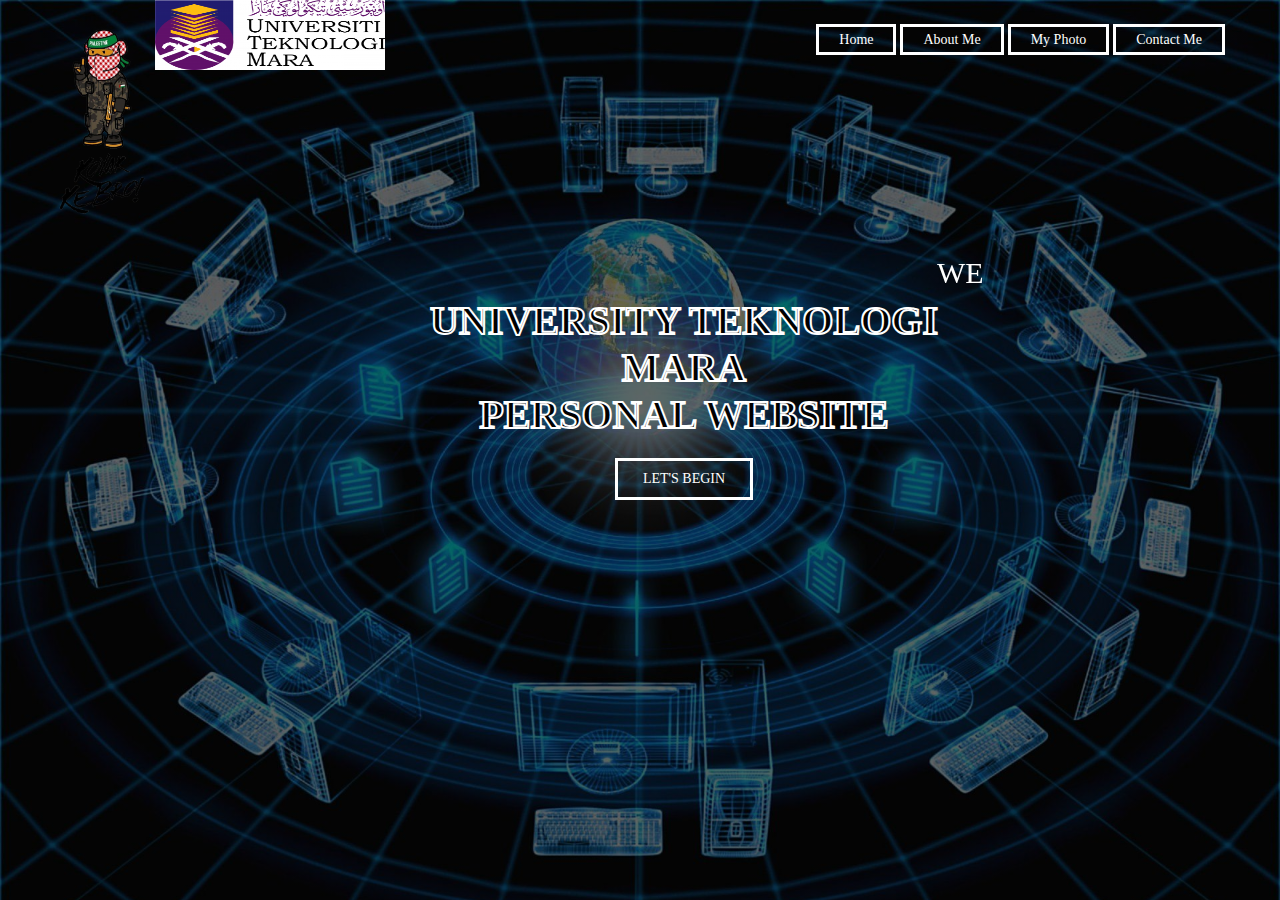
<file: index.html>
<!DOCTYPE html>
<html lang="en">
    <head>
        <meta charset="UTF-8">
        <title>WEB PERSONAL</title>
        <link rel="stylesheet" type="text/css" href="style.css">
        <link rel="stylesheet" href="https://unicons.iconscout.com/release/v4.0.0/css/line.css">
    </head>
    <body>
        <header>
            <div class="wrapper">
                <div class="logo">
                    <img src="img/logo.png" alt="">
                </div>
                <div class="uitm">
                    <img src="img/UiTm.png" alt="">    
                </div>

                <ul class="nav__area">
                    <li><a href="file:///C:/xampp/htdocs/WebPersonal/Home/index.html">Home</a></li>
                    <li><a href="file:///C:/xampp/htdocs/WebPersonal/Navigation/nav.html">About Me</a></li>
                    <li><a href="file:///C:/xampp/htdocs/WebPersonal/My%20best%20photo/photogallery.html">My Photo</a></li>
                    <li><a href="file:///C:/xampp/htdocs/WebPersonal/Contact%20Me/contact.html">Contact Me</a></li>
                </ul>
            </div>

            <div class="welcome__text">
                <marquee>WELCOME TO MY PROFILE WEBSITE</marquee>
            <h1>University Teknologi Mara</h1>
            <h1>Personal Website</h1>
            <a href="file:///C:/xampp/htdocs/WebPersonal/Navigation/nav.html">Let's Begin</a>
            </div>
        </header>
    </body>
</html>
</file>
<file: style.css>
*{
    margin: 0;
    padding: 0;
    font-family: Century Gothic;
}
.wrapper
{
    width: 1170px;

    margin:auto;
}
header
{
    background-image: linear-gradient(rgba(0,0,0,0.6),rgba(0,0,0,0.6)), url(img/home.jpg);
    height: 100vh;
    -webkit-background-size:cover;
    background-position: cover;
    background-size: center center;
    position: relative;
}
.nav__area
{
    float: right;
    list-style: none;
    margin-top: 30px;
}
.nav__area li
{
    display: inline-block;
}
.nav__area li a
{
    transition: border-width .3s linear;
    border: 3px solid #fff;
    color:white;
    text-decoration: none;
    padding: 5px 20px;
    font-family:poppins;
    font-size: 14px;
}
.nav__area li a:hover
{
    background: #fff;
    border-width: 5px;
    color: #333;
}
.logo img
{
    width: 100px;
    float: left;
    height: 250px;
}
.logo img:hover
{
    background: aquamarine;
    color:aquamarine;
}
.uitm img
{
    background-color: white;
    width: 230px;
    float: left;
    height: 70px;
}
.marquee
{
    color: yellow;
}

.welcome__text
{
    position: absolute;
    width: 600px;
    height: 500px;
    margin: 20% 30%;
    text-align: center;
}

.welcome__text
{
    text-align: center;
    color: #fff;
    text-transform: uppercase;
    font-size: 30px;
}

.welcome__text h1
{
    -webkit-text-stroke-width: 2px;
    -webkit-text-stroke-color: white;
    text-align: center;
    color:black;
    text-transform: uppercase;
    font-size: 40px;
}
.welcome__text a
{
    border: 3px solid rgb(255, 255, 255);
    transition: border-width .3s linear;
    padding: 10px 25px;
    text-decoration: none;
    text-transform: uppercase;
    font-size: 14px;
    margin-top: 20px;
    display: inline-block;
    color: #fff;
}
.welcome__text a:hover
{
    border-width: 5px;
    background: red;
    color: #fff;
}
</file>
